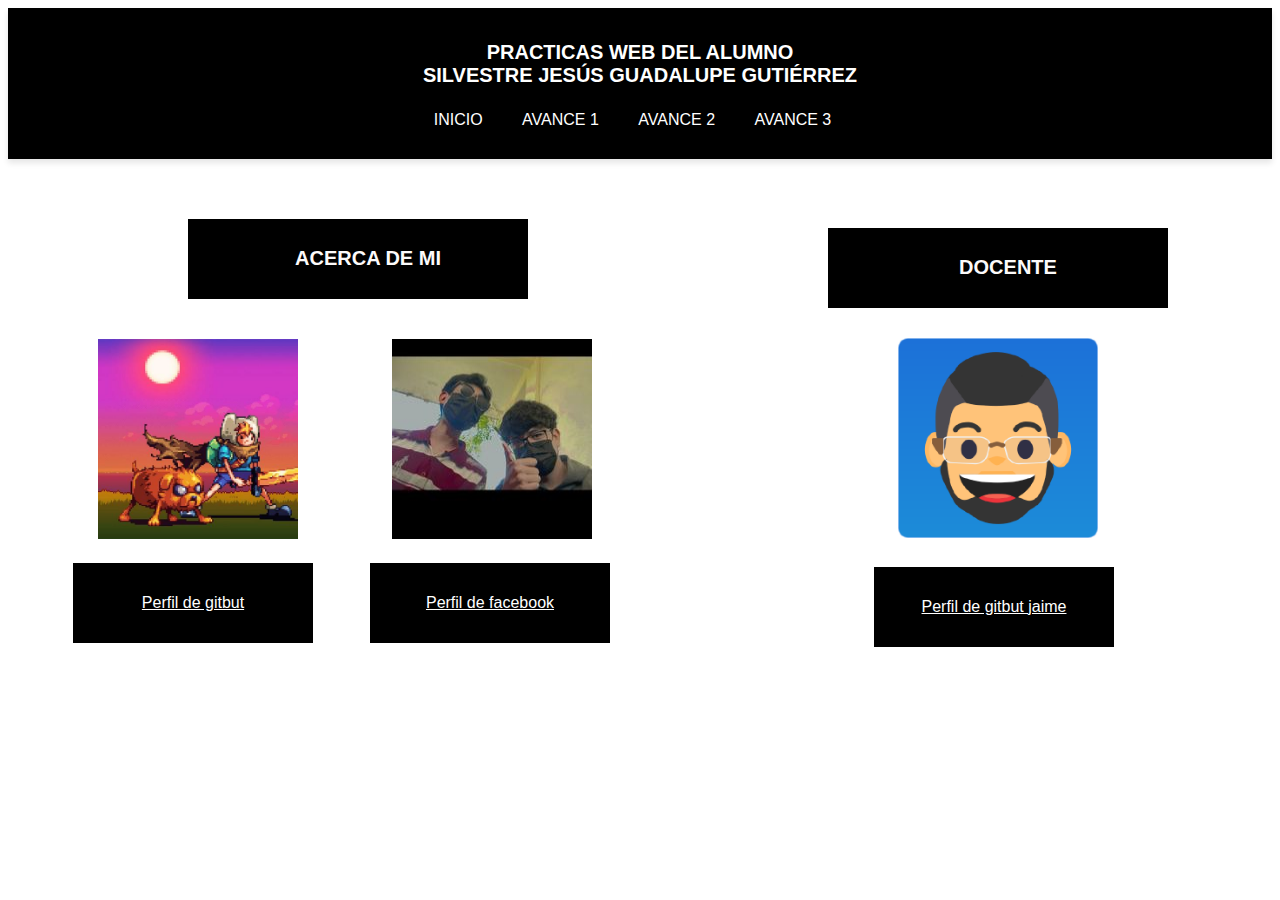
<file: index.html>
<!DOCTYPE html>
<html lang="en">
<head>
    <meta charset="UTF-8">
    <meta name="viewport" content="width=device-width, initial-scale=1.0">
    
    <title>Practica web</title>
    <link rel="icon" type="image/x-icon" href="icono.jpeg" />
    <link rel="stylesheet" href="css/diseño.css">
</head>

<body>
    <header>
        <h1>PRACTICAS WEB DEL ALUMNO<br>SILVESTRE JESÚS GUADALUPE GUTIÉRREZ</h1>
 
    <nav id="nav"> 
        <ul>
            <li><a href="index.html">INICIO</a></li>
            <li>
                <a href="#">AVANCE 1</a>
                <ul>
                    <li><a href="texto.html">Texto</a></li>
                    <li><a href="textotecnico.html">Texto Técnico</a></li>
                    <li><a href="listas.html">Listas</a></li>
                </ul>
            </li>
            <li>
                <a href="#">AVANCE 2</a>
                <ul>
                    <li><a href="tabla.html">Tablas</a></li>
                    <li><a href="horario.html">Mi Horario</a></li>
                    <li><a href="imagenes.html">Objetos Multimedia</a></li>
                    <li><a   href="Cv.html">Mi Currículum vitae</a></li>
                </ul>
            </li>
            <li><a href="#">AVANCE 3</a>
                <ul>
                    <li><a href="formulario.html">Formularios</a></li>
                    <li><a href="estilos.html">Estilos</a></li>
                    <li><a href="Kitchen.html">kitchen-sink</a></li>
                    <li><a   href="kitchen2.html">kitchen-sink2</a></li>
                </ul>
            </li>
        </ul>  
    </header>
    <section id="Acerca">
        <h2>ACERCA DE MI</h2>
    </section>

    <img src="perfilgithub.jpeg"  width="200" height="200" style="margin-left: 90px; margin-top: 40px;">
    <img src="facebook.jpg"  width="200" height="200" style="margin-left: 90px; margin-top: 40px;">
  
    <section id="github">
     <a href="https://github.com/SilvestreJesus" style="color: white;">Perfil de gitbut</a>
    </section>

    <section id="facebook">
        <a href="https://www.facebook.com/share/9JWUe1XVvUHYxdt6/" style="color: white;">Perfil de facebook</a>    
       </section>

       <section id="docente">
        <h2>DOCENTE</h2>
    </section>

       <img src="perfiljaime.png"  width="200" height="200" style="margin-left: 890px; margin-top: 30px;">
      
       <section id="jaime">
        <a href="https://github.com/j2deme" style="color: white;">Perfil de gitbut jaime</a>    
       </section>
</body>
</html>
</file>
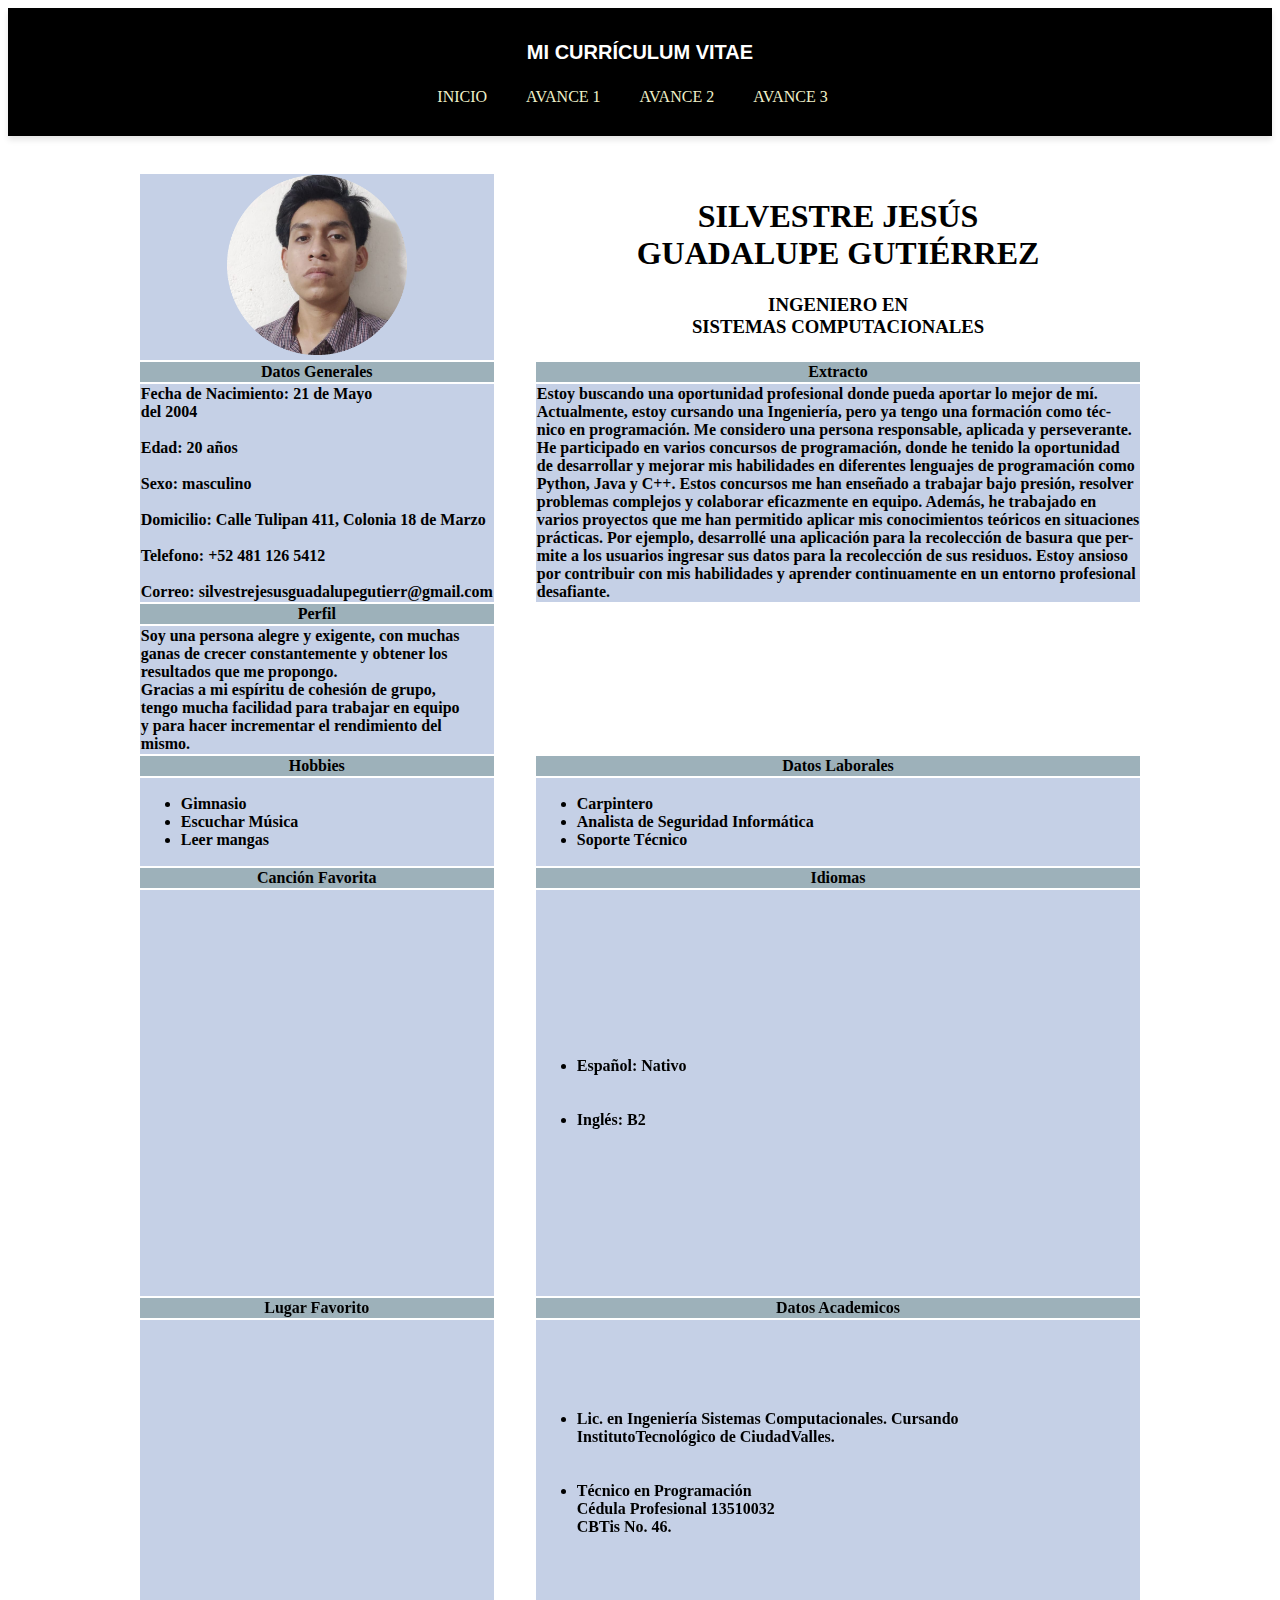
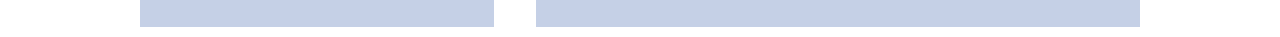
<file: Cv.html>
<!DOCTYPE html>
<html lang="en">
<head>
    <meta charset="UTF-8">
    <meta name="viewport" content="width=device-width, initial-scale=1.0">
    <title>Currículum vitae</title>
    <link rel="stylesheet" href="css/diseño3.css">
    <header> 
    <nav id="nav"> 
        
        <section id="h1">
        <h1>MI CURRÍCULUM VITAE</h1>
        </section>
        <ul>
            <li><a href="index.html">INICIO</a></li>
            <li>
                <a href="#">AVANCE 1</a>
                <ul>
                    <li><a href="texto.html">Texto</a></li>
                    <li><a href="textotecnico.html">Texto Técnico</a></li>
                    <li><a href="listas.html">Listas</a></li>
                </ul>
            </li>
            <li>
                <a href="#">AVANCE 2</a>
                <ul>
                    <li><a href="tabla.html">Tablas</a></li>
                    <li><a href="horario.html">Mi Horario</a></li>
                    <li><a href="imagenes.html">Objetos Multimedia</a></li>
                    <li><a   href="Cv.html">Mi Currículum vitae</a></li>
                </ul>
            </li>
            <li><a href="#">AVANCE 3</a>
                <ul>
                    <li><a href="formulario.html">Formularios</a></li>
                    <li><a href="estilos.html">Estilos</a></li>
                    <li><a href="Kitchen.html">kitchen-sink</a></li>
                    <li><a   href="kitchen2.html">kitchen-sink2</a></li>
                </ul>
            </li>
        </ul>  
    </header>
   
</head>
<body>
<br>
<br>

    <table align="center">
        <thead>                  
            <tr>
                
                <th bgcolor="#C5D0E6"><img   src="perfil.png"  width="180" height="180"  ></th>
              <th></th>
              <th></th>
              <th></th>
              <th></th>
              <th></th>
              <th></th>
              <th></th>
              <th></th>
              <th></th>
              <th></th>
                <td > <H1  align="center"> SILVESTRE JESÚS <br> GUADALUPE GUTIÉRREZ</H1> <h3 align="center"> INGENIERO EN  <br> SISTEMAS COMPUTACIONALES</h3></td>
                
      
            </tr>
            <tr>
                <th  bgcolor="#9DB1BA"  align="center"> Datos Generales</th>
                <th></th>
                <th></th>
                <th></th>
                <th></th>
                <th></th>
                <th></th>
                <th></th>
                <th></th>
                <th></th>
                <th></th>
                <th  bgcolor="#9DB1BA" align="center"> Extracto</th>
            </tr>
            <tr>
                <th  bgcolor="#C5D0E6"  align="left"> Fecha de Nacimiento: 21 de Mayo <br> del 2004 <br> <br> 
                    Edad: 20 años <br><br> 
                    Sexo: masculino <br><br> 
                    Domicilio: Calle Tulipan 411,  Colonia 18 de Marzo <br><br> 
                    Telefono: +52 481 126 5412 <br><br> 
                    Correo: silvestrejesusguadalupegutierr@gmail.com </th>
                    
            <th></th>
            <th></th>
            <th></th>
            <th></th>
            <th></th>
            <th></th>
            <th></th>
            <th></th>
            <th></th>
            <th></th>
            <th  bgcolor="#C5D0E6"  align="left">Estoy buscando una oportunidad profesional donde pueda aportar 
                lo mejor de mí. <br> Actualmente, estoy cursando una Ingeniería, pero ya tengo una formación como 
                téc- <br> nico en programación.  Me considero una persona responsable, aplicada y perseverante.
                <br> He participado en varios concursos de programación, donde he tenido la oportunidad <br> 
                de desarrollar y mejorar mis habilidades en diferentes lenguajes de programación como <br> Python, Java y C++.
                 Estos concursos me han enseñado a trabajar bajo presión, resolver <br> problemas complejos y colaborar eficazmente en equipo.
                Además, he trabajado en <br> varios  proyectos que me han permitido aplicar mis conocimientos teóricos en  situaciones  <br>prácticas.
                Por ejemplo, desarrollé una aplicación para la recolección de basura que per- <br>mite a los usuarios ingresar sus datos
                 para la recolección de sus residuos.
                Estoy ansioso <br> por contribuir con mis  habilidades y aprender continuamente en un entorno
                 profesional <br> desafiante.</th>
            </tr>
            <tr>
                <th  bgcolor="#9DB1BA"   align="center"> Perfil</th>

            </tr>
            <tr>
                
                <th bgcolor="#C5D0E6" align="left" > Soy una persona alegre y exigente,
                     con muchas <br> ganas de crecer 
                     constantemente y obtener los <br>
                     resultados que me propongo. <br>
                      Gracias a mi espíritu de cohesión 
                      de grupo, <br>tengo mucha facilidad
                      para trabajar en equipo <br>y para 
                      hacer incrementar el rendimiento
                       del <br>mismo.</th>
            </tr>
            <tr>
                <th  bgcolor="#9DB1BA"   align="center"> Hobbies</th>
                <th></th>
                <th></th>
                <th></th>
                <th></th>
                <th></th>
                <th></th>
                <th></th>
                <th></th>
                <th></th>
                <th></th>
                <th  bgcolor="#9DB1BA"  align="center"> Datos Laborales</th>
    
            </tr> 
            <th bgcolor="#C5D0E6"  align="left"><ul>        
                <li>Gimnasio</li>
                <li>Escuchar Música</li>
                <li>Leer mangas</li>
            </ul> </th>
            <th></th>
            <th></th>
            <th></th>
            <th></th>
            <th></th>
            <th></th>
            <th></th>
            <th></th>
            <th></th>
            <th></th>
            <th bgcolor="#C5D0E6"   align="left"><ul>        
             <li>Carpintero</li>
             <li>Analista de Seguridad Informática</li>
             <li>Soporte Técnico</li>
         </ul> </th>
            </tr>
            <tr>
                <th  bgcolor="#9DB1BA"  align="center"> Canción Favorita</th>
                <th></th>
                <th></th>
                <th></th>
                <th></th>
                <th></th>
                <th></th>
                <th></th>
                <th></th>
                <th></th>
                <th></th>
                <th  bgcolor="#9DB1BA"   align="center"> Idiomas</th>
    
            
            </tr> 
            <th bgcolor="#C5D0E6" style="font-size:medium; text-align: justify;" >
                <iframe style="border-radius:12px" src="https://open.spotify.com/embed/playlist/12GM5UzzJ8P14V1qb44pIa?utm_source=generator" 
                width="350" height="400"  frameBorder="0" allowfullscreen="" allow="autoplay; clipboard-write; encrypted
                -media; fullscreen; picture-in-picture" loading="lazy"></iframe></th>
            <th></th>
            <th></th>
            <th></th>
            <th></th>
            <th></th>
            <th></th>
            <th></th>
            <th></th>
            <th></th>
            <th></th>
            <th bgcolor="#C5D0E6"  align="left" ><ul>        
             <li>Español: Nativo</li>
             <br>
             <br>

             <li>Inglés:  B2</li>
         </ul> </th>
            </tr>
            <tr>
                <th  bgcolor="#9DB1BA"   align="center"> Lugar Favorito</th>
                <th></th>
                <th></th>
                <th></th>
                <th></th>
                <th></th>
                <th></th>
                <th></th>
                <th></th>
                <th></th>
                <th></th>
                <th  bgcolor="#9DB1BA"   align="center"> Datos Academicos</th>
    
            </tr> 
            <th bgcolor="#C5D0E6" style="font-size: larger; text-align: justify;" >
                <iframe src="https://www.google.com/maps/embed?pb=!1m18!1m12!1m3!1d369
                9.0887040119096!2d-99.02032282775436!3d22.0079119354701!2m3!1f0!2f0!3f0
                !3m2!1i1024!2i768!4f13.1!3m3!1m2!1s0x85d60d5ed59c3b99%3A0xac238cf533a74459
                !2sTulip%C3%A1n%20411%2C%2018%20de%20Marzo%2C%2079020%20Cdad.%20Valles%2C%20
                S.L.P.!5e0!3m2!1ses!2smx!4v1729704678677!5m2!1ses!2smx" width="350" height="300" style="
                border:0;" allowfullscreen="" loading="lazy" referrerpolicy="no-referrer-when-downgrade">
                </iframe></th>
            <th></th>
            <th></th>
            <th></th>
            <th></th>
            <th></th>
            <th></th>
            <th></th>
            <th></th>
            <th></th>
            <th></th>
            <th bgcolor="#C5D0E6" align="left" ><ul>        
             <li>Lic. en Ingeniería Sistemas Computacionales. 
                Cursando <br> InstitutoTecnológico de CiudadValles.</li>
                <br>
                <br>
             <li>Técnico en Programación <br>
                Cédula Profesional 13510032 <br> CBTis No. 46.</li>
         </ul> </th>
            </tr>

        </thead>
    </table>
</body>
</html>
</file>
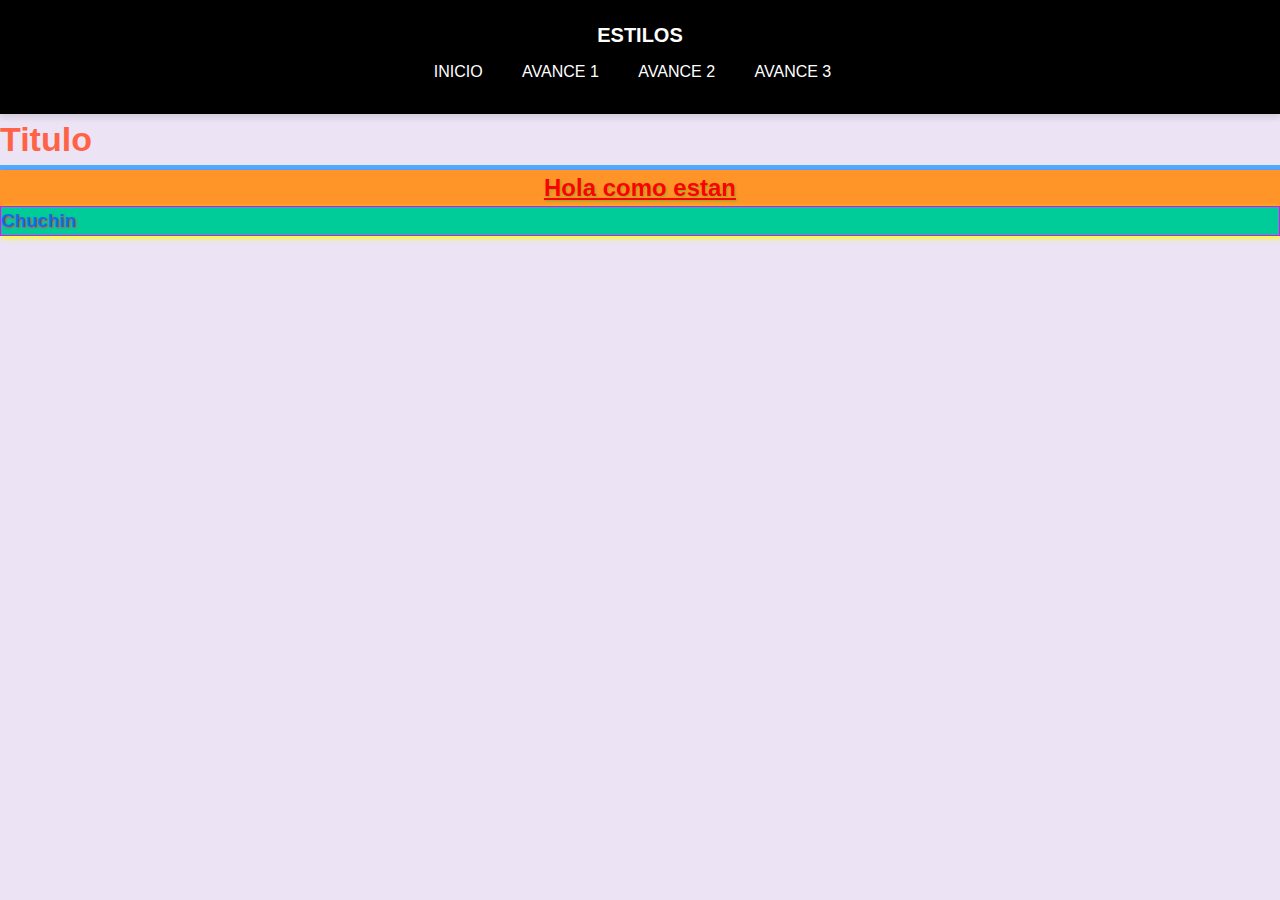
<file: estilos.html>
<!DOCTYPE html>
<html lang="en">
<head>
    <meta charset="UTF-8">
    <meta name="viewport" content="width=device-width, initial-scale=1.0">
    <title>Ejemplos de CSS</title>
    <link rel="stylesheet" href="css/diseño2.css">
    <header> 
    <nav id="nav"> 
        
        <section id="h1">
        <h1>ESTILOS</h1>
        </section>
        <ul>
            <li><a href="index.html">INICIO</a></li>
            <li>
                <a href="#">AVANCE 1</a>
                <ul>
                    <li><a href="texto.html">Texto</a></li>
                    <li><a href="textotecnico.html">Texto Técnico</a></li>
                    <li><a href="listas.html">Listas</a></li>
                </ul>
            </li>
            <li>
                <a href="#">AVANCE 2</a>
                <ul>
                    <li><a href="tabla.html">Tablas</a></li>
                    <li><a href="horario.html">Mi Horario</a></li>
                    <li><a href="imagenes.html">Objetos Multimedia</a></li>
                    <li><a   href="Cv.html">Mi Currículum vitae</a></li>
                </ul>
            </li>
            <li><a href="#">AVANCE 3</a>
                <ul>
                    <li><a href="formulario.html">Formularios</a></li>
                    <li><a href="estilos.html">Estilos</a></li>
                    <li><a href="Kitchen.html">kitchen-sink</a></li>
                    <li><a   href="kitchen2.html">kitchen-sink2</a></li>
                </ul>
            </li>
        </ul>  
    </header>
   
    
    <link rel="stylesheet" href="css/reset.css">
    <style>
        h1{
           color: tomato;

        }
    </style>
    <link rel="stylesheet" href="css/estilos.css">
</head>
<body>
    <h1 style="font-size: 34px;">Titulo</h1>
    <hr> <h2>Hola como estan</h2>
    <h3>Chuchin</h3>
</body>
</html>
</file>
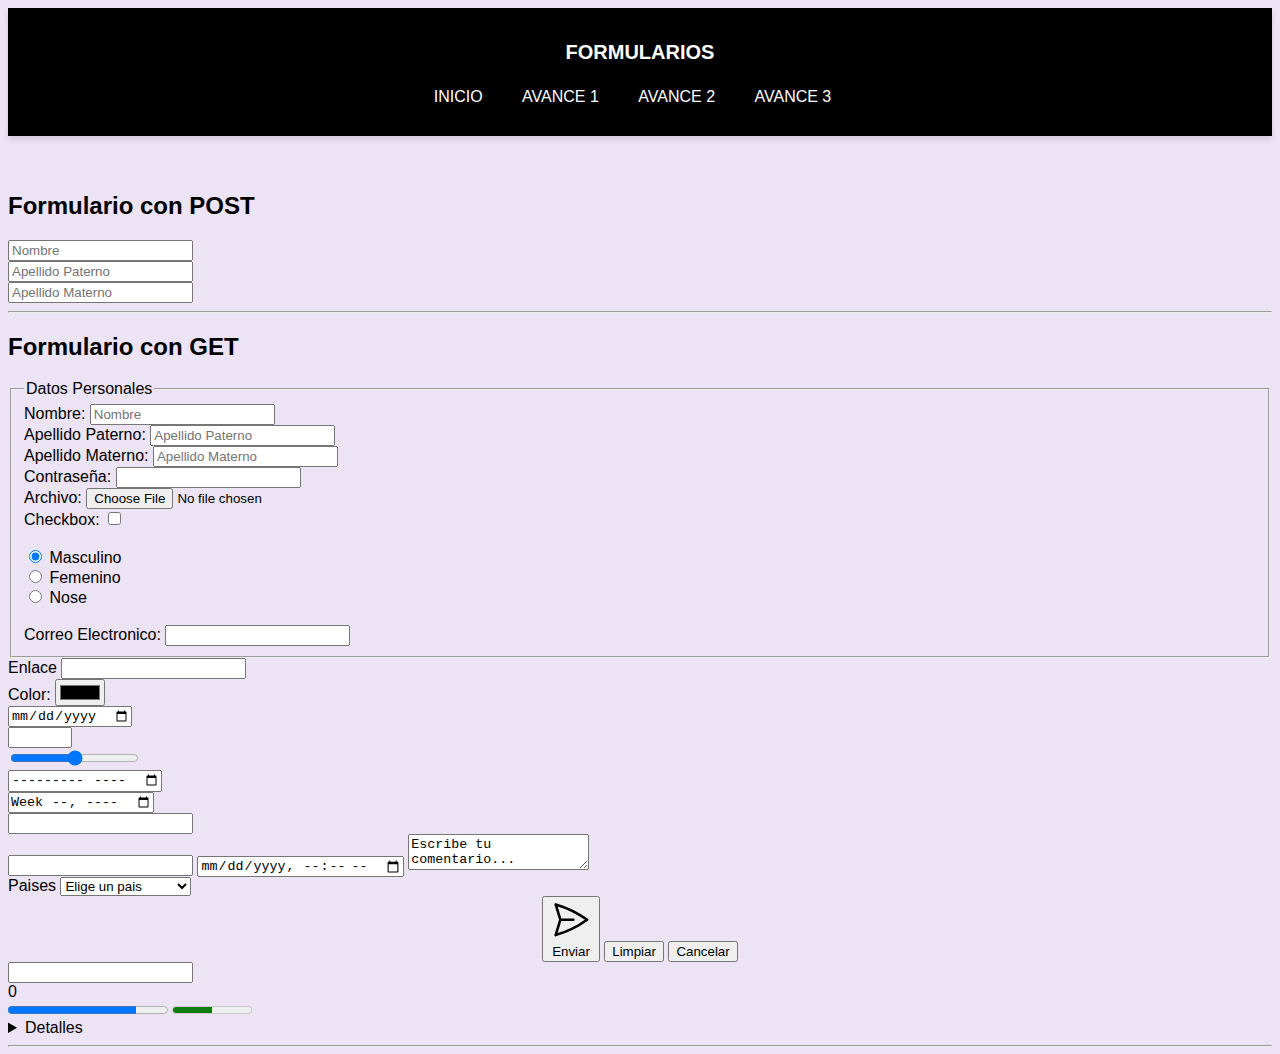
<file: formulario.html>
<!DOCTYPE html>
<html lang="es">
<head>
    <meta charset="UTF-8">
    <meta name="viewport" content="width=device-width, initial-scale=1.0">
    <title>Formularios</title>
    <link rel="stylesheet" href="css/diseño2.css">
    <header> 
    <nav id="nav"> 
        
        <section id="h1">
        <h1>FORMULARIOS</h1>
        </section>
        <ul>
            <li><a href="index.html">INICIO</a></li>
            <li>
                <a href="#">AVANCE 1</a>
                <ul>
                    <li><a href="texto.html">Texto</a></li>
                    <li><a href="textotecnico.html">Texto Técnico</a></li>
                    <li><a href="listas.html">Listas</a></li>
                </ul>
            </li>
            <li>
                <a href="#">AVANCE 2</a>
                <ul>
                    <li><a href="tabla.html">Tablas</a></li>
                    <li><a href="horario.html">Mi Horario</a></li>
                    <li><a href="imagenes.html">Objetos Multimedia</a></li>
                    <li><a   href="Cv.html">Mi Currículum vitae</a></li>
                </ul>
            </li>
            <li><a href="#">AVANCE 3</a>
                <ul>
                    <li><a href="formulario.html">Formularios</a></li>
                    <li><a href="estilos.html">Estilos</a></li>
                    <li><a href="Kitchen.html">kitchen-sink</a></li>
                    <li><a   href="kitchen2.html">kitchen-sink2</a></li>
                </ul>
            </li>
        </ul>  
    </header>
   
</head>
<body>
    <br>
    <br>
    <h2>Formulario con POST</h2>
    <form action="" method="post">
        <input type="text" name="nombre" placeholder="Nombre" required/> <br />
        <input type="text" name="apeido_pat" placeholder="Apellido Paterno" required/> <br /> 
        <input type="text" name="apeido_mat" placeholder="Apellido Materno" required/>
    </form>
    <hr />
    <h2>Formulario con GET </h2>
    <form action="Formularios.html" method="GET" >
        <fieldset >
            <legend>Datos Personales</legend>
      
        <label for="nombre">Nombre:</label>
        <input type="text" id="nombre" name="nombre" placeholder="Nombre"required/><br />
        <label for="apeido_pat">Apellido Paterno:</label>
        <input type="text" id="apeido_pat" name="apeido_pat" placeholder="Apellido Paterno" required/><br />
        <label for="apeido_mat">Apellido Materno:</label>
        <input type="text" id="apeido_mat" name="apeido_mat" placeholder="Apellido Materno" required/><br />
        <label for="clave">Contraseña:</label>
        <input type="password" id="clave" name="clave"/><br />
        <label for="archivo">Archivo:</label>
        <input type="file" id="archivo" name="archivo"/><br />
        <label for="acepto">Checkbox:</label>
        <input type="checkbox" id="acepto" name="acepto"/><br />
        <br/>
            <div>
            <label for="masculino">
            <input type="radio" id="masculino" name="genero" value="M" checked/>
            Masculino</label>
            </div>
            <div>
            <label for="femenino">
            <input type="radio" name="genero" id="femenino" value="F"/>
            Femenino</label>
            </div>
            <div>
            <label for="nose">
            <input type="radio" name="genero" id="nose" value="F"/>
            Nose</label>
            </div>
        <br/>
        <input type="hidden" name="folio" value="UFEJ838"  />

        <label for="correo">Correo Electronico:</label>
        <input type="email" id="correo" name="correo"/><br />
    </fieldset>
        <label for="enlace">Enlace</label>
        <input type="url" id="enlace" name="Enlace"/><br />
        <label for="col">Color:</label>
        <input type="color" id="col" name="colores" /><br />
        <input type="date" name="fechas"/><br />
        <input type="number" name="numero" min="0" max="100"/><br />
        <input type="range" name="rango" min="10" max="100"/><br />
        <input type="month" name="mes"/><br />
        <input type="week" name="semana"/><br />
        <input type="search" name="q"/><br />
        <input type="tel" name="telefono"/>
        <input type="datetime-local" name="hora"/>
        <textarea name="comentario" rows="2" cols="20">Escribe tu comentario...</textarea>
        <br />
        <label for="paises">Paises</label>
        <select name="pais" id="paises" aria-readonly="true">
            <optgroup label="Paises de Norteamerica">
                <option value="" selected>Elige un pais</option>
                <option value="MX">Mexico </option>
                <option value="US" >Estados Unidos</option>
                <option value="CA">Canada</option>
            </optgroup>
                <optgroup label="Paises de Europa">
                <option value="BZ">Francia</option>
                <option value="IR">Irlanda</option>
                <option value="RS">Rusia</option>
            </optgroup>
        </select>
        <br />
        <div>
            <center>
        <button type="submit"> <svg xmlns="http://www.w3.org/2000/svg" fill="none" viewBox="0 0 24 24" stroke-width="1.5" stroke="currentColor" class="size-6">
            <path stroke-linecap="round" stroke-linejoin="round" d="M6 12 3.269 3.125A59.769 59.769 0 0 1 21.485 12 59.768 59.768 0 0 1 3.27 20.875L5.999 12Zm0 0h7.5" />
          </svg>
          Enviar</button>
        <button type="reset">Limpiar</button>
        <button type="button">Cancelar</button>
        </center>
        </div>
        <input list ="colores" name="color" />
        <datalist id="colores">
            <option value="Rojo" />
            <option value="Azul" />
            <option value="Verde" />
        </datalist> <br/>
        <output name="resultado" for="numero">0</output> <br/>
        <progress value="80" max="100">75%</progress>
        <meter value="0.5" min="0" max="1">50%</meter>
        <details>
        <summary>Detalles</summary>
        <p>Contenido de los detalles...</p>
        </details>
    </form>
    <hr />
</body>
</html>
</file>
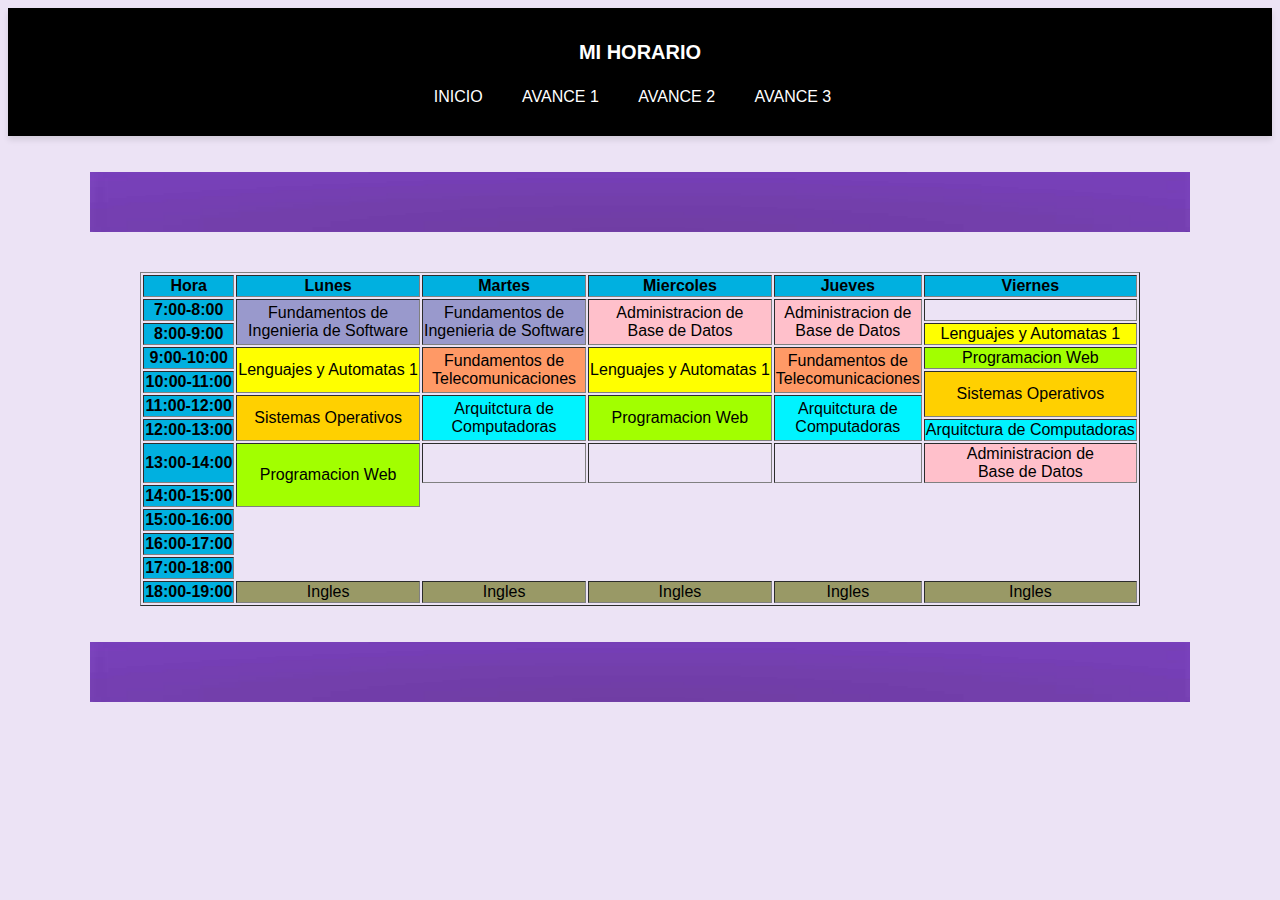
<file: horario.html>
<!DOCTYPE html>
<html lang="en">
<head>
    <meta charset="UTF-8">
    <meta name="viewport" content="width=device-width, initial-scale=1.0">
    <title>Horario de Clase</title>
    
    <link rel="icon" type="image/x-icon" href="icono.jpeg" />
    <link rel="stylesheet" href="css/diseño2.css">
    <header> 
    <nav id="nav"> 
        
        <section id="h1">
        <h1>MI HORARIO</h1>
        </section>
        <ul>
            <li><a href="index.html">INICIO</a></li>
            <li>
                <a href="#">AVANCE 1</a>
                <ul>
                    <li><a href="texto.html">Texto</a></li>
                    <li><a href="textotecnico.html">Texto Técnico</a></li>
                    <li><a href="listas.html">Listas</a></li>
                </ul>
            </li>
            <li>
                <a href="#">AVANCE 2</a>
                <ul>
                    <li><a href="tabla.html">Tablas</a></li>
                    <li><a href="horario.html">Mi Horario</a></li>
                    <li><a href="imagenes.html">Objetos Multimedia</a></li>
                    <li><a   href="Cv.html">Mi Currículum vitae</a></li>
                </ul>
            </li>
            <li><a href="#">AVANCE 3</a>
                <ul>
                    <li><a href="formulario.html">Formularios</a></li>
                    <li><a href="estilos.html">Estilos</a></li>
                    <li><a href="Kitchen.html">kitchen-sink</a></li>
                    <li><a   href="kitchen2.html">kitchen-sink2</a></li>
                </ul>
            </li>
        </ul>  
    </header>
   
</head>
<body>
    <br>
    <br>
    <center><img   src="fondo.jpeg" al="Imagen-jpeg.jpeg"  width="1100" height="60"  > </center>  
    <br>
    <br>  
    <table border="1" align="center">
        <thead>                  
            <tr>
                <th  bgcolor="low blue" >Hora </th>
                <th bgcolor="low blue">Lunes</th>
                <th bgcolor="low blue">Martes</th>
                <th bgcolor="low blue" >Miercoles</th>
                <th bgcolor="low blue" >Jueves</th>
                <th bgcolor="low blue">Viernes</th>
            </tr>
        </thead>
        
        <tbody>
        <tr>
            <th bgcolor="low blue" align="center">7:00-8:00</th>
            <td bgcolor="#9999CC" rowspan="2" align="center" >Fundamentos de <br> Ingenieria de Software</td>
            <td bgcolor="#9999CC" rowspan="2" align="center" >Fundamentos de <br> Ingenieria de Software</td>
            <td  bgcolor="pink" rowspan="2" align="center">Administracion de <br> Base de Datos</td>
            <td bgcolor="pink" rowspan="2" align="center">Administracion de  <br>Base de Datos</td>
            <td></td>
        </tr>
        <tr>
            <th bgcolor="low blue" align="center">8:00-9:00</th>
            <td bgcolor="yellow" align="center">Lenguajes y Automatas 1</td>

        </tr>
        <tr>
            <th bgcolor="low blue" align="center">9:00-10:00</th>
            <td bgcolor="yellow" rowspan="2" align="center">Lenguajes y Automatas 1</td>
            <td  bgcolor="#FF9966" rowspan="2" align="center">Fundamentos de <br> Telecomunicaciones</td>
            <td bgcolor="yellow" rowspan="2" align="center">Lenguajes y Automatas 1</td>
            <td bgcolor="#FF9966" rowspan="2" align="center">Fundamentos de <br>Telecomunicaciones</td>
            <td bgcolor="#A2FF00" align="center">Programacion Web</td>                
        </tr>
        <tr>
            <th bgcolor="low blue" align="center">10:00-11:00</th>
            <td bgcolor="FFD000" rowspan="2" align="center">Sistemas Operativos</td>
        </tr>
        <tr>
            <th bgcolor="low blue" align="center">11:00-12:00</th>
            <td  bgcolor="FFD000" rowspan="2" align="center">Sistemas Operativos</td>
            <td  bgcolor="00F3FF" rowspan="2" align="center">Arquitctura de <br> Computadoras </td>
            <td bgcolor="#A2FF00" rowspan="2" align="center">Programacion Web</td>
            <td  bgcolor="00F3FF" rowspan="2" align="center">Arquitctura de  <br> Computadoras </td>
        </tr>
        <tr>
            <th bgcolor="low blue" align="center">12:00-13:00</th>
            <td bgcolor="00F3FF" align="center">Arquitctura de  Computadoras </td>
        </tr>
        <tr>
            <th bgcolor="low blue" align="center">13:00-14:00</th>
            <td bgcolor="#A2FF00" rowspan="2" align="center">Programacion Web</td>
            <td></td>
            <td></td>
            <td></td>
            <td bgcolor="pink" align="center">Administracion de <br> Base de Datos</td>
        </tr>
        <tr>
            <th bgcolor="low blue" align="center">14:00-15:00</th>
        </tr>  
        <tr>
            <th bgcolor="low blue" align="center">15:00-16:00</th>
        </tr> 
        <tr>
            <th bgcolor="low blue" align="center">16:00-17:00</th>
        </tr> 
        <tr>
            <th bgcolor="low blue" align="center">17:00-18:00</th>
        </tr>   
        <tr>
            <th bgcolor="low blue" align="center">18:00-19:00</th>
            <td bgcolor="#999966" align="center">Ingles</td>
            <td bgcolor="#999966" align="center">Ingles</td>
            <td bgcolor="#999966" align="center">Ingles</td>
            <td bgcolor="#999966" align="center">Ingles</td>
            <td bgcolor="#999966" align="center">Ingles</td>
        </tr>     
        </tbody>
    </table>
    <br>
    <br>
    
    <center><img   src="fondo.jpeg" al="Imagen-jpeg.jpeg"  width="1100" height="60"  > </center> 
</body>

</html>
</file>
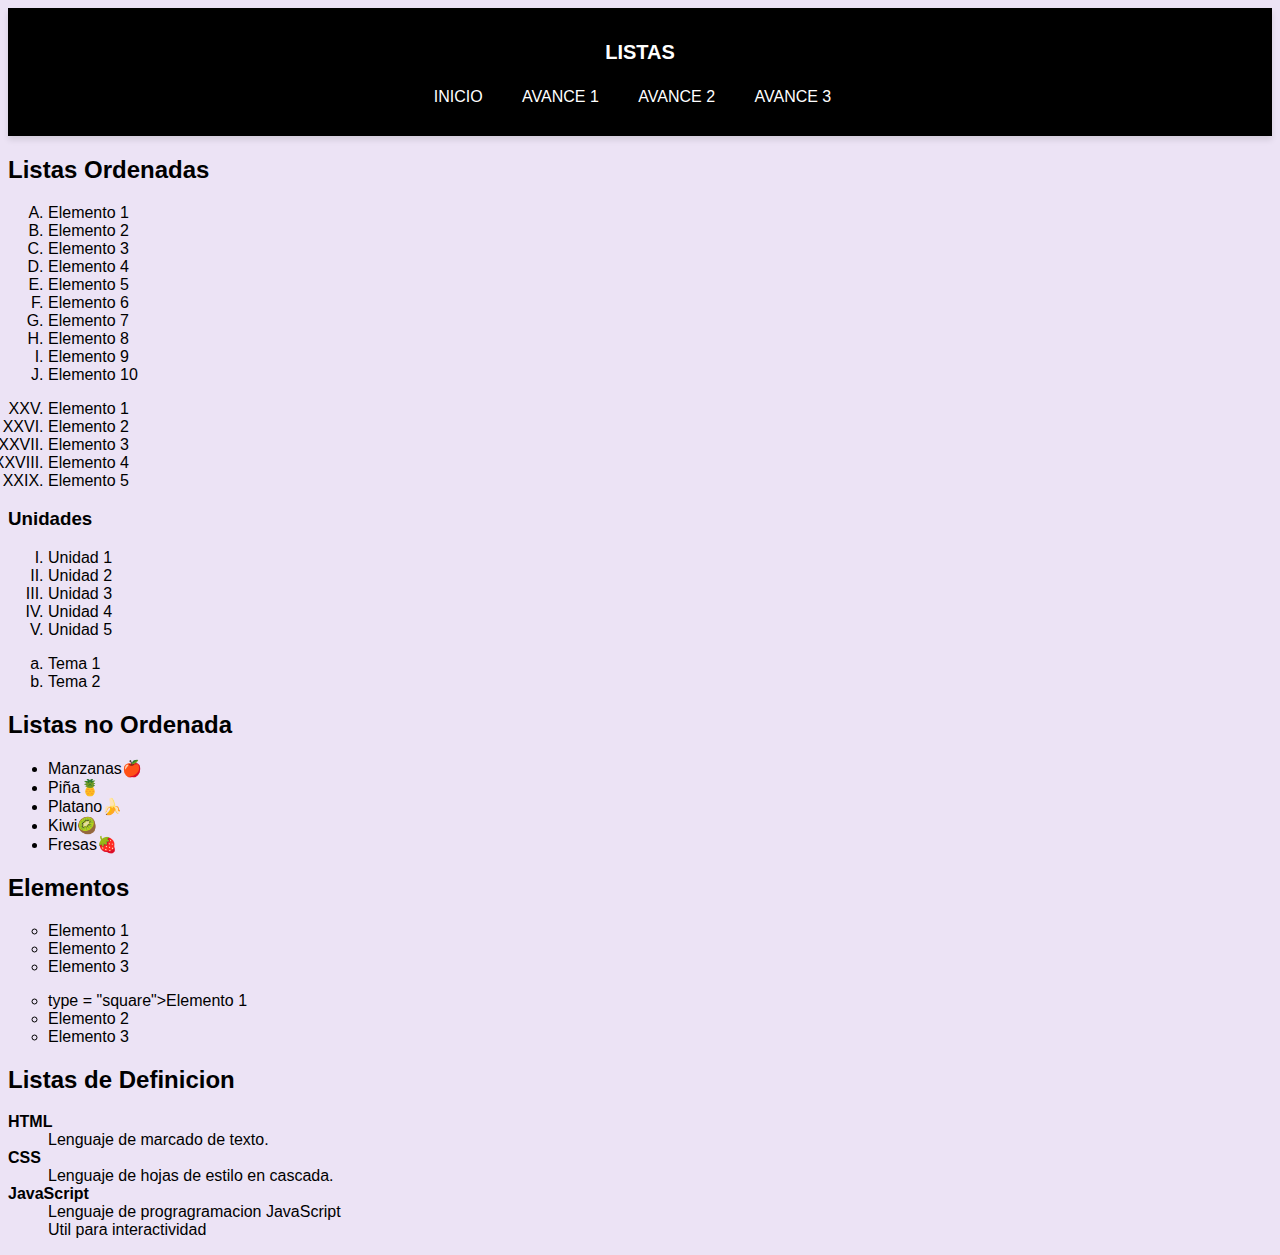
<file: listas.html>
<!DOCTYPE html>
<html lang="en">
<head>
    <meta charset="UTF-8">
    <meta name="viewport" content="width=device-width, initial-scale=1.0">
    <title>Listas</title>   
    <link rel="icon" type="image/x-icon" href="icono.jpeg" />
    <link rel="stylesheet" href="css/diseño2.css">
    <header> 
    <nav id="nav"> 
        
        <section id="h1">
        <h1>LISTAS</h1>
        </section>
        <ul>
            <li><a href="index.html">INICIO</a></li>
            <li>
                <a href="#">AVANCE 1</a>
                <ul>
                    <li><a href="texto.html">Texto</a></li>
                    <li><a href="textotecnico.html">Texto Técnico</a></li>
                    <li><a href="listas.html">Listas</a></li>
                </ul>
            </li>
            <li>
                <a href="#">AVANCE 2</a>
                <ul>
                    <li><a href="tabla.html">Tablas</a></li>
                    <li><a href="horario.html">Mi Horario</a></li>
                    <li><a href="imagenes.html">Objetos Multimedia</a></li>
                    <li><a   href="Cv.html">Mi Currículum vitae</a></li>
                </ul>
            </li>
            <li><a href="#">AVANCE 3</a>
                <ul>
                    <li><a href="formulario.html">Formularios</a></li>
                    <li><a href="estilos.html">Estilos</a></li>
                    <li><a href="Kitchen.html">kitchen-sink</a></li>
                    <li><a   href="kitchen2.html">kitchen-sink2</a></li>
                </ul>
            </li>
        </ul>  
    </header>
   
</head>
<body>
    <h2>Listas Ordenadas</h2>

    <ol type="A">
        <li>Elemento 1</li>
        <li>Elemento 2</li>
        <li>Elemento 3</li>
        <li>Elemento 4</li>
        <li>Elemento 5</li>
        <li>Elemento 6</li>
        <li>Elemento 7</li>
        <li>Elemento 8</li>
        <li>Elemento 9</li>
        <li>Elemento 10</li>
    </ol>
    <ol start="25" type="I"> 
    <li>Elemento 1</li>
    <li>Elemento 2</li>
    <li>Elemento 3</li>
    <li>Elemento 4</li>
    <li>Elemento 5</li>
    </ol>
    <h3>Unidades</h3>
    <ol start="1" type="I"> 
        <li>Unidad 1</li>
        <li>Unidad 2</li>
        <li>Unidad 3</li>
        <li>Unidad 4</li>
        <li>Unidad 5</li>
        </ol>
        <ol start="1" type="a"> 
            <li>Tema 1</li>
            <li>Tema 2</li>
            </ol>
            <h2>Listas no Ordenada</h2>
            <ul>
                <li>Manzanas🍎</li>
                <li>Piña🍍</li>
                <li>Platano🍌</li>
                <li>Kiwi🥝</li>
                <li>Fresas🍓</li>
            </ul>
            <h2>Elementos</h2>
            <ul type="circle">
                <li>Elemento 1</li>
                <li>Elemento 2</li>
                <li>Elemento 3</li>
            </ul>
            <ul type="circle">
                <li> type = "square">Elemento 1</li>
                <li>Elemento 2</li>
                <li>Elemento 3</li>
            </ul>
           <h2>Listas de Definicion</h2> 
           <dl>
            <dt><strong>HTML</strong></dt>
            <dd>Lenguaje de marcado de texto.</dd>
            <dt><strong>CSS</strong></dt>
            <dd>Lenguaje de hojas de estilo en cascada.</dd>
            <dt><strong>JavaScript</strong></dt>
            <dd>Lenguaje de progragramacion JavaScript</dd>
            <dd>Util para interactividad</dd>

        </dl>
</body>
</html>
</file>
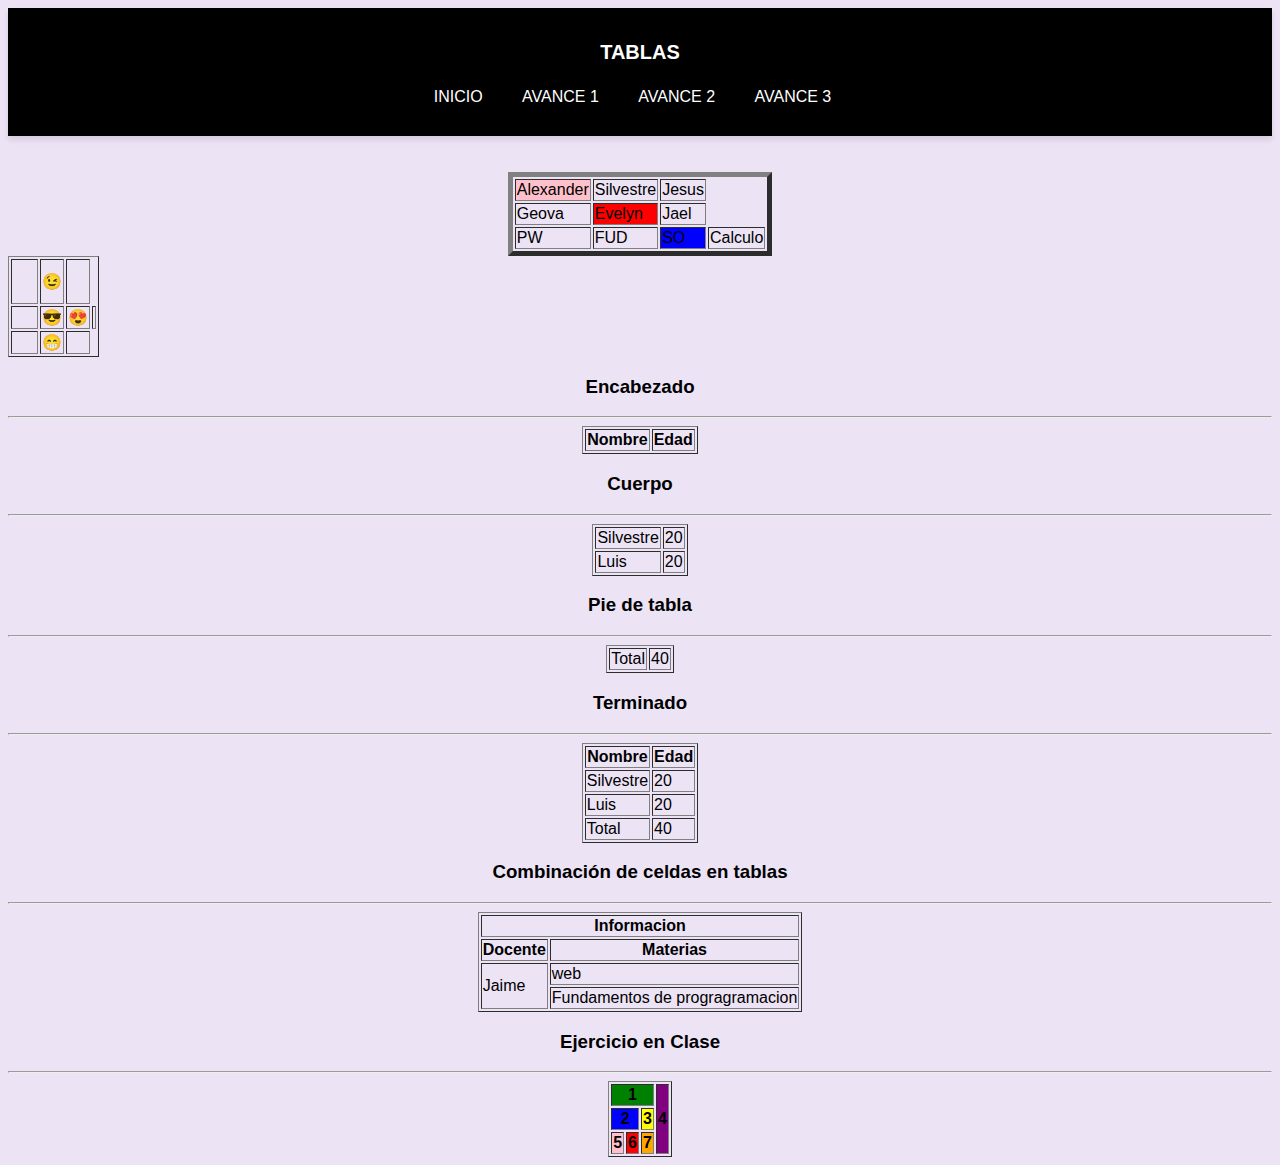
<file: tabla.html>
<!DOCTYPE html>
<html lang="es">
<head>
    <meta charset="UTF-8">
    <meta name="viewport" content="width=device-width, initial-scale=1.0">
    <title>Tablas</title>
    <link rel="icon" type="image/x-icon" href="icono.jpeg" />
    <link rel="stylesheet" href="css/diseño2.css">
    <header> 
    <nav id="nav"> 
        
        <section id="h1">
        <h1>TABLAS</h1>
        </section>
        <ul>
            <li><a href="index.html">INICIO</a></li>
            <li>
                <a href="#">AVANCE 1</a>
                <ul>
                    <li><a href="texto.html">Texto</a></li>
                    <li><a href="textotecnico.html">Texto Técnico</a></li>
                    <li><a href="listas.html">Listas</a></li>
                </ul>
            </li>
            <li>
                <a href="#">AVANCE 2</a>
                <ul>
                    <li><a href="tabla.html">Tablas</a></li>
                    <li><a href="horario.html">Mi Horario</a></li>
                    <li><a href="imagenes.html">Objetos Multimedia</a></li>
                    <li><a   href="Cv.html">Mi Currículum vitae</a></li>
                </ul>
            </li>
            <li><a href="#">AVANCE 3</a>
                <ul>
                    <li><a href="formulario.html">Formularios</a></li>
                    <li><a href="estilos.html">Estilos</a></li>
                    <li><a href="Kitchen.html">kitchen-sink</a></li>
                    <li><a   href="kitchen2.html">kitchen-sink2</a></li>
                </ul>
            </li>
        </ul>  
    </header>
   
</head>
<body>
    <br>
    <br>
    <table border="5" align="center">
        <tr>
           <td bgcolor="pink">Alexander</td>
           <td>Silvestre</td>
           <td>Jesus</td>
            </tr>
            <td>Geova</td>
            <td bgcolor="red">Evelyn</td>
            <td>Jael</td>
            <tr>
                <td>PW</td>
                <td>FUD</td>
                <td bgcolor="blue">SO</td>
                <td>Calculo</td>
            </tr>
        </table>
        <table border="1">
            <tr>
                <td><pre>   </pre></td>
                <td>😉</td>
                <td><pre>  </pre></td>
            </tr>
            <td><pre></pre></td>
            <td>😎</td>
            <td>😍</td>
            <td><pre></pre></td>
            <tr>
            <td><pre></pre></td>
            <td>😁</td>
            <td></td>
            </tr>
        </table>
        <h3 align="center">Encabezado </h3>
            <hr />
            <table border="1" align="center">
                <thead>
                    <tr>
                        <th>Nombre</th>
                        <th>Edad</th>
                    </tr>
                </thead>

            </table>
            <h3 align="center">Cuerpo</h3>
            <hr/>
            <table border="1" align="center">
                <thead>

                </thead>
                <tbody>
                    <tr>
                        <td>Silvestre</td>
                        <td>20</td>
                    </tr>
                    <tr>
                    <td>Luis</td>
                    <td>20</td>
                </tr>                    
                </tbody>
            </table>
            <h3 align="center">Pie de tabla</h3>
            <hr/>
            <table border="1" align="center">
                <thead>

                </thead>
                <tbody>

                </tbody>
                <tfoot>
                    <tr>
                        <td>Total</td>
                        <td>40</td>
                    </tr>
                </tfoot>
            </table>    
            <h3 align="center">Terminado</h3>
            <hr/>
            <table border="1" align="center">                    
                <thead>
                    <tr>
                        <th>Nombre</th>
                        <th>Edad</th>
                    </tr>
                </thead>
                <tbody>
                    <tr>
                        <td>Silvestre</td>
                        <td>20</td>
                    </tr>
                    <tr>
                    <td>Luis</td>
                    <td>20</td>
                </tr>         
                </tbody>
                <tfoot>
                    <tr>
                        <td>Total</td>
                        <td>40</td>
                    </tr>
                </tfoot>
            </table>   
            <h3 align="center">Combinación de celdas en tablas</h3>  
            <hr/>     
            <table border="1" align="center">
                <thead>
                    <tr>
                        <th colspan="2">Informacion</th>
                    </tr>
                    <tr>
                        <th>Docente</th>
                        <th>Materias</th>
                    </tr>
                </thead>
                <tbody>
                    <tr>
                        <td rowspan="2">Jaime</td>
                        <td>web</td>
                    </tr>
                    <tr>
                        <td> Fundamentos de progragramacion</td>
                    </tr>
                </tbody>
            </table>  

            <h3 align="center">Ejercicio en Clase</h3>
            <hr/>
            <table border="1" align="center">
                <thead>                  
                    <tr>
                        
                        <th colspan="3" bgcolor="green">1</th>
                        <th rowspan="3" bgcolor="purple">4</th>
                    </tr>
                    <tr>
                        <th  colspan="2" bgcolor="blue">2</th>
                        <th bgcolor="yellow">3</th>
                    </tr>
                    <tr>
                        <th bgcolor="pink">5</th>
                        <th bgcolor="red">6</th>
                        <th bgcolor="orange">7</th>
                    </tr>


                </thead>
            </table>
</body>
</html>
</file>
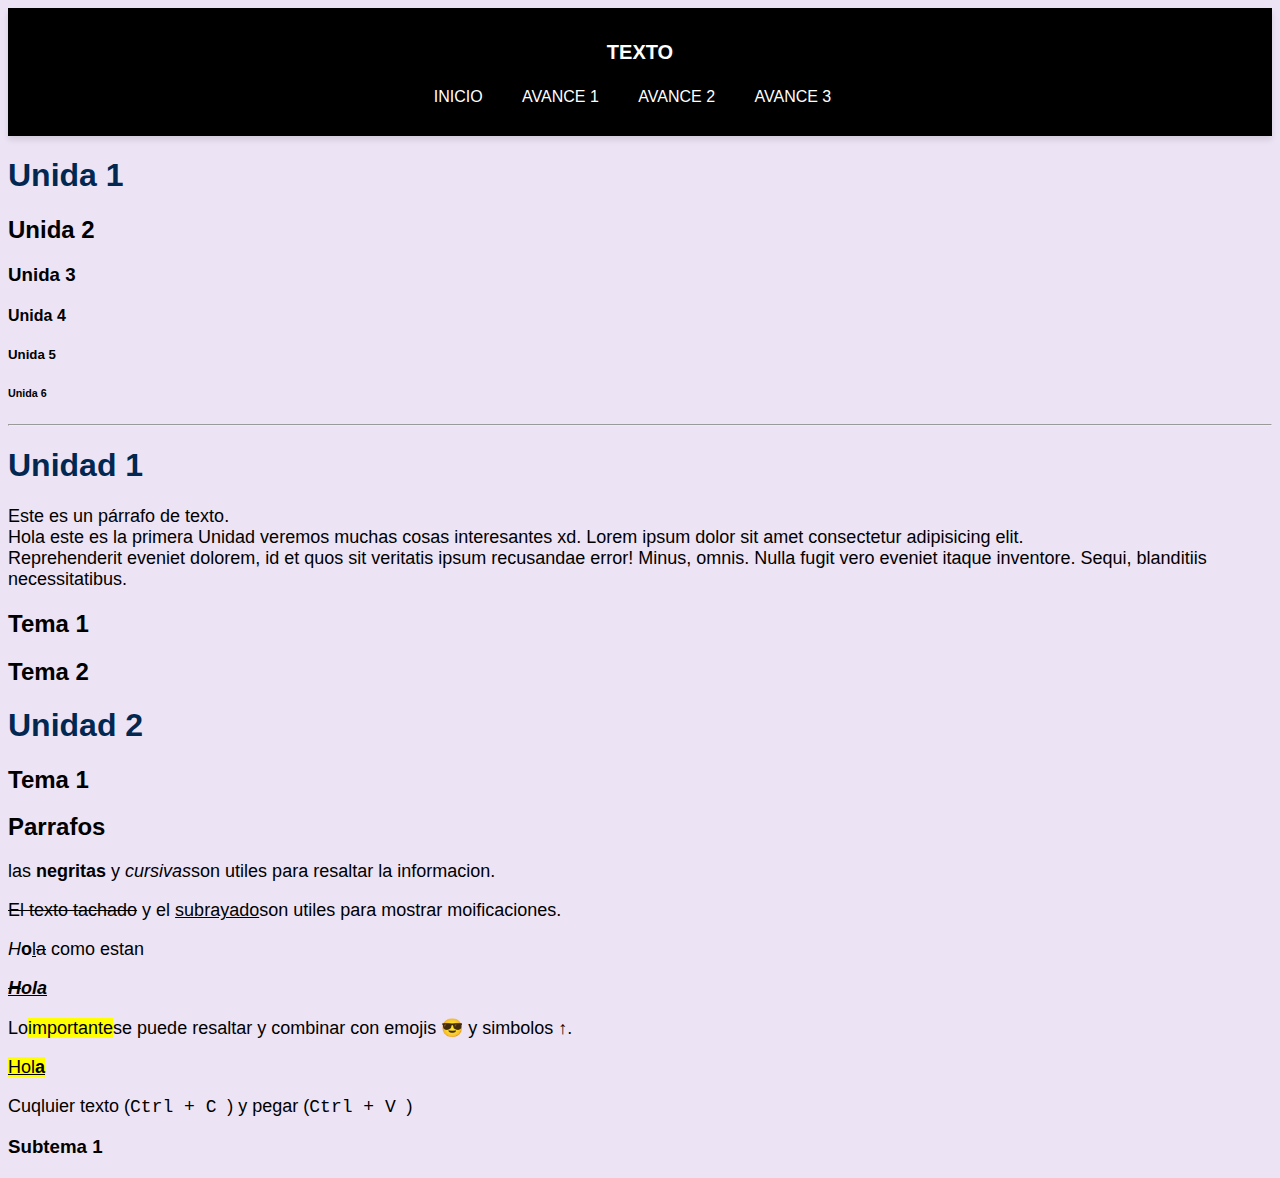
<file: texto.html>
<!DOCTYPE html>
<html lang="en">
<head>
    <meta charset="UTF-8">
    <meta name="viewport" content="width=device-width, initial-scale=1.0">
    <title>Texto en html</title>
    <link rel="icon" type="image/x-icon" href="icono.jpeg" />
    <link rel="stylesheet" href="css/diseño2.css">
    <header> 
    <nav id="nav"> 
        
        <section id="h1">
        <h1>TEXTO</h1>
        </section>
        <ul>
            <li><a href="index.html">INICIO</a></li>
            <li>
                <a href="#">AVANCE 1</a>
                <ul>
                    <li><a href="texto.html">Texto</a></li>
                    <li><a href="textotecnico.html">Texto Técnico</a></li>
                    <li><a href="listas.html">Listas</a></li>
                </ul>
            </li>
            <li>
                <a href="#">AVANCE 2</a>
                <ul>
                    <li><a href="tabla.html">Tablas</a></li>
                    <li><a href="horario.html">Mi Horario</a></li>
                    <li><a href="imagenes.html">Objetos Multimedia</a></li>
                    <li><a   href="Cv.html">Mi Currículum vitae</a></li>
                </ul>
            </li>
            <li><a href="#">AVANCE 3</a>
                <ul>
                    <li><a href="formulario.html">Formularios</a></li>
                    <li><a href="estilos.html">Estilos</a></li>
                    <li><a href="Kitchen.html">kitchen-sink</a></li>
                    <li><a   href="kitchen2.html">kitchen-sink2</a></li>
                </ul>
            </li>
        </ul>  
    </header>
   
</head>
<body>
    <h1>Unida 1</h1>
    <h2>Unida 2</h2>
    <h3>Unida 3</h3>
    <h4>Unida 4</h4>
    <h5>Unida 5</h5>
    <h6>Unida 6</h6>
    <hr />
    <h1>Unidad 1</h1>   
    <p>Este es un párrafo de texto.<br/> Hola este es la primera Unidad
    veremos muchas cosas interesantes xd. 
    Lorem ipsum dolor sit amet consectetur adipisicing elit. <br/>
    Reprehenderit eveniet dolorem, id et quos sit veritatis ipsum recusandae error! Minus, omnis.
     Nulla fugit vero eveniet itaque inventore. Sequi, blanditiis necessitatibus.</p> <!---->
    <h2>Tema 1</h2>
    <h2>Tema 2</h2>
    <h1>Unidad 2</h1>
    <h2>Tema 1</h2>
    <h2>Parrafos</h2>
    <p>
        las <strong>negritas</strong> y 
        <em>cursivas</em>son utiles
        para resaltar la informacion.
    </p>    <p>
        <del>El texto tachado</del> y el
        <ins>subrayado</ins>son utiles para
        mostrar moificaciones.
    </p>
    <p>
        <em>H</em><strong>o</strong><ins>l</ins><del>a</del> como estan
    </p>
    <p><em><ins><strong><del>H</del>ola</strong></ins></em></p>
    <p>Lo<mark>importante</mark>se puede resaltar y combinar con emojis 😎 y simbolos &uarr;.</p>
    <p><ins>
        <mark>Hol<strong>a</strong></mark>
    </ins></p>
    <p>Cuqluier texto (<kbd>Ctrl + C </kbd>)
    y pegar (<kbd>Ctrl + V </kbd>)
    </p>
    <h3>Subtema 1</h3>
</body>
</html>
</file>
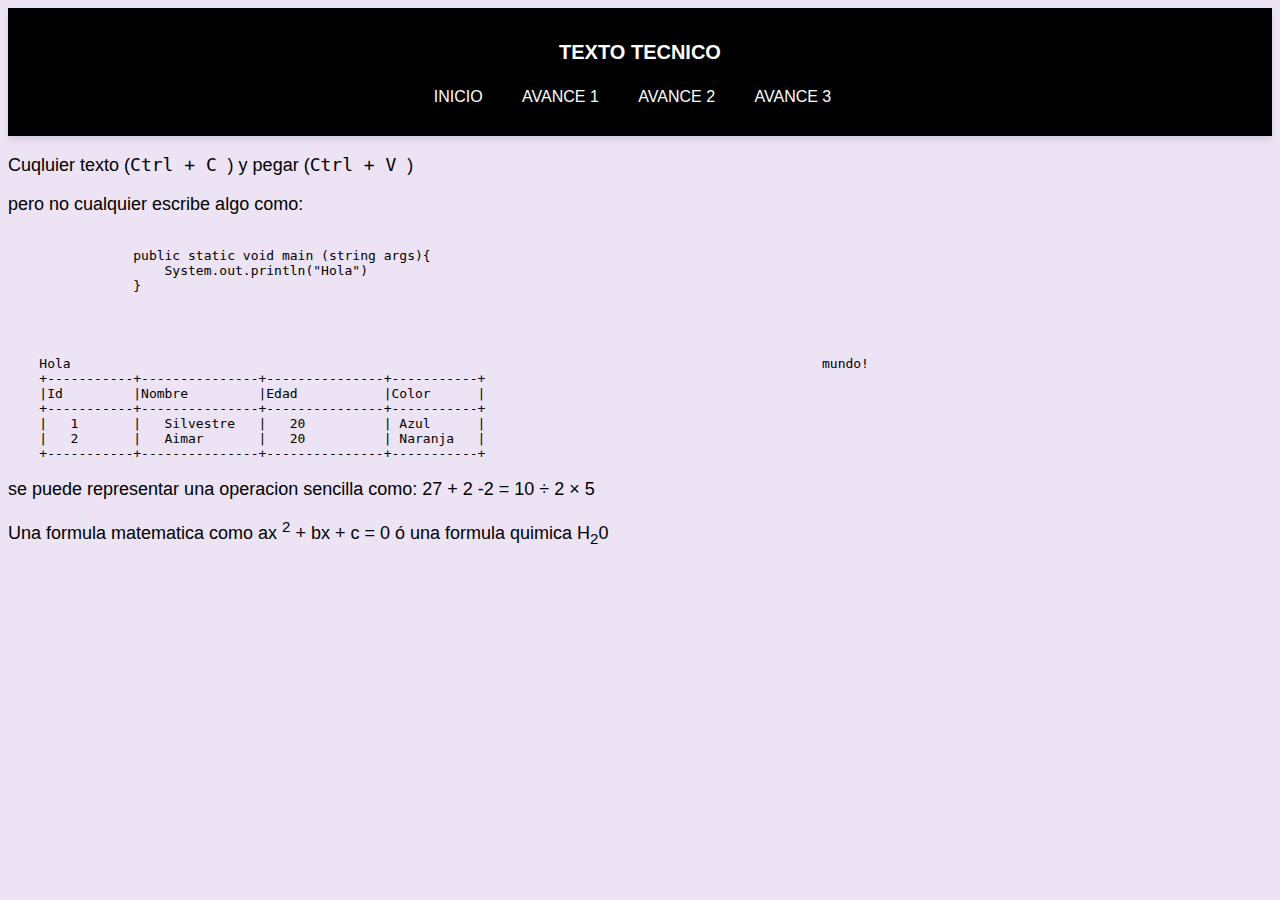
<file: textotecnico.html>
<!DOCTYPE html>
<html lang="en">
<head>
    <meta charset="UTF-8">
    <meta name="viewport" content="width=device-width, initial-scale=1.0">
    <title>Texto Tecnico</title>
    <link rel="icon" type="image/x-icon" href="icono.jpeg" />
    <link rel="stylesheet" href="css/diseño2.css">   
    <header> 
    <nav id="nav"> 
        <section id="h1">
            <h1>TEXTO TECNICO</h1>
        </section>
        <ul>
            <li><a href="index.html">INICIO</a></li>
            <li>
                <a href="#">AVANCE 1</a>
                <ul>
                    <li><a href="texto.html">Texto</a></li>
                    <li><a href="textotecnico.html">Texto Técnico</a></li>
                    <li><a href="listas.html">Listas</a></li>
                </ul>
            </li>
            <li>
                <a href="#">AVANCE 2</a>
                <ul>
                    <li><a href="tabla.html">Tablas</a></li>
                    <li><a href="horario.html">Mi Horario</a></li>
                    <li><a href="imagenes.html">Objetos Multimedia</a></li>
                    <li><a   href="Cv.html">Mi Currículum vitae</a></li>
                </ul>
            </li>
            <li><a href="#">AVANCE 3</a>
                <ul>
                    <li><a href="formulario.html">Formularios</a></li>
                    <li><a href="estilos.html">Estilos</a></li>
                    <li><a href="Kitchen.html">kitchen-sink</a></li>
                    <li><a   href="kitchen2.html">kitchen-sink2</a></li>
                </ul>
            </li>
        </ul>  
    </header>
   
</head>
<body>
    <p>Cuqluier texto (<kbd>Ctrl + C </kbd>)
        y pegar (<kbd>Ctrl + V </kbd>)
    </p>
    <p>
        pero no cualquier escribe algo como:
        <pre>
            <code>
                public static void main (string args){
                    System.out.println("Hola")
                }
            
            </code>
        </pre>
    </p>
<pre>
    Hola                                                                                                mundo!
    +-----------+---------------+---------------+-----------+
    |Id         |Nombre         |Edad           |Color      |
    +-----------+---------------+---------------+-----------+
    |   1       |   Silvestre   |   20          | Azul      |
    |   2       |   Aimar       |   20          | Naranja   |
    +-----------+---------------+---------------+-----------+
</pre>
<p>
    se puede representar una operacion sencilla como:
    27 + 2 -2 = 10 &divide; 2
    &times; 5
</p>
<p>
    Una formula matematica como ax
    <sup>2</sup> + bx + c = 0
    ó una formula quimica 
    H<sub>2</sub>0
</p>
</body>
</html>
</file>
<file: css/diseño.css>
body {
    font-family: Arial, sans-serif;
    background-color: #ffffff;
}
h1 {
    font-family: Arial, Helvetica, sans-serif;
    color: #ffffff;
    text-align: center;
    font-size: 20px;
}
h2, h3 {
    font-family: Arial, Helvetica, sans-serif;
    color: #fcfafa;
    font-size: 20px;
    margin-left: 20px;
}
p {
    font-size: 18px;
}
header {
    background-color: #000000;
    text-align: center;
    padding: 20px;
    box-shadow: 0 4px 6px rgba(0, 0, 0, 0.1);
}
#nav ul {
    list-style-type: none;
    padding: 0;
    margin: 0;
    position: relative;
}
#nav > ul > li {
    display: inline-block;
    margin-right: 15px;
    position: relative;
}
#nav > ul > li > a {
    color: #ffffff;
    text-decoration: none;
    padding: 10px;
    display: block;
}
#nav > ul > li ul {
    display: none;
    position: absolute;
    top: 100%;
    left: 0;
    background-color: #1e1f20;
    width: 150px;
    box-shadow: 0px 2px 2px rgba(211, 210, 210, 0.2);
}
#nav > ul > li:hover ul {
    display: block;
}
#nav > ul > li ul li {
    border-bottom: 1px solid #ddd;
}
#nav > ul > li ul li a {
    color: #ffffff;
    padding: 8px;
    display: block;
    font-size: 16px;
    text-align: left;
}
#nav > ul > li ul li:hover {
    background-color: #f0f0f0;
}

#Acerca {
    background-color: #000000;
    text-align: center;
    padding: 20px;
    width: 300px; 
    height: 40px;
    margin: 0 auto; 
    display: flex;
    align-items: center;
    justify-content: center;
    margin-left: 180px;
    margin-top: 60px;
}

#github{
    background-color: #000000;
    text-align: center;
    padding: 20px;
    width: 200px; 
    height: 40px;
    margin: 0 auto; 
    display: flex;
    align-items: center;
    justify-content: center;
    margin-left: 65px;
    margin-top: 20px;   
}
#facebook{
    background-color: #000000;
    text-align: center;
    padding: 20px;
    width: 200px; 
    height: 40px;
    margin: 0 auto; 
    display: flex;
    align-items: center;
    justify-content: center;
    margin-left: 362px;
    margin-top: -80px;
}
#docente {
    background-color: #000000;
    text-align: center;
    padding: 20px;
    width: 300px; 
    height: 40px;
    margin: 0 auto; 
    display: flex;
    align-items: center;
    justify-content: center;
    margin-left: 820px;
    margin-top: -415px;
}
#jaime{
    background-color: #000000;
    text-align: center;
    padding: 20px;
    width: 200px; 
    height: 40px;
    margin: 0 auto; 
    display: flex;
    align-items: center;
    justify-content: center;
    margin-left: 866px;
    margin-top: 25px;
}
</file>
<file: css/diseño3.css>
header {
    background-color: #000000;
    text-align: center;
    padding: 20px;
    box-shadow: 0 4px 6px rgba(0, 0, 0, 0.1);
}
#nav ul {
    list-style-type: none;
    padding: 0;
    margin: 0;
    position: relative;
}
#nav > ul > li {
    display: inline-block;
    margin-right: 15px;
    position: relative;
}
#nav > ul > li > a {
    color: #f0f0c9;
    text-decoration: none;
    padding: 10px;
    display: block;
}
#nav > ul > li ul {
    display: none;
    position: absolute;
    top: 100%;
    left: 0;
    background-color: #1e1f20;
    width: 150px;
    box-shadow: 0px 2px 2px rgba(211, 210, 210, 0.2);
}
#nav > ul > li:hover ul {
    display: block;
}
#nav > ul > li ul li {
    border-bottom: 1px solid #ddd;
}
#nav > ul > li ul li a {
    color: #ffffff;
    padding: 8px;
    display: block;
    font-size: 16px;
    text-align: left;
}
#nav > ul > li ul li:hover {
    background-color: #f0f0f0;
}

#h1 h1{
    font-family: Arial, Helvetica, sans-serif;
    color: #ffffff;
    text-align: center;
    font-size: 20px;
}
</file>
<file: css/diseño2.css>
header {
    background-color: #000000;
    text-align: center;
    padding: 20px;
    box-shadow: 0 4px 6px rgba(0, 0, 0, 0.1);
}
#nav ul {
    list-style-type: none;
    padding: 0;
    margin: 0;
    position: relative;
}
#nav > ul > li {
    display: inline-block;
    margin-right: 15px;
    position: relative;
}
#nav > ul > li > a {
    color: #ffffff;
    text-decoration: none;
    padding: 10px;
    display: block;
}
#nav > ul > li ul {
    display: none;
    position: absolute;
    top: 100%;
    left: 0;
    background-color: #1e1f20;
    width: 150px;
    box-shadow: 0px 2px 2px rgba(211, 210, 210, 0.2);
}
#nav > ul > li:hover ul {
    display: block;
}
#nav > ul > li ul li {
    border-bottom: 1px solid #ddd;
}
#nav > ul > li ul li a {
    color: #ffffff;
    padding: 8px;
    display: block;
    font-size: 16px;
    text-align: left;
}
#nav > ul > li ul li:hover {
    background-color: #f0f0f0;
}
body{
    font-family: Arial, sans-serif;
    background-color: #925cc52c;
}
h1{
    color: #002851;
}
p{
    font-size: 18px;
}
#h1 h1{
    font-family: Arial, Helvetica, sans-serif;
    color: #ffffff;
    text-align: center;
    font-size: 20px;
}
</file>
<file: css/estilos.css>
h1{
    font-family:"Comic San MS","Comic Sans", sans-serif ;
}
hr{
    font-family: monospace;
    background-color: #51abff;
    height: 5px;
    border: 0px;
}
h2{
    font-family: "Arial", sans-serif;
    font-size: 24px;
    font-weight: bold;
    text-align: center;
    text-decoration: underline;
    color: red;
    background-color: #ff9428;
    border-color: rgb(15, 80, 250);
    box-shadow: 2px 2px 5px rgba(204, 2, 204,0.5);
    text-shadow: 1px 1px 2px rgba(4, 204, 24,0.5);
}
h3{
    color: #0074e8;
    background-color: #00cc99;
    border: 1px solid #ff00ff;
    box-shadow: 2px 2px 5px #ffff00;
    text-shadow: 1px 1px 2px #ff3333;
}
</file>
